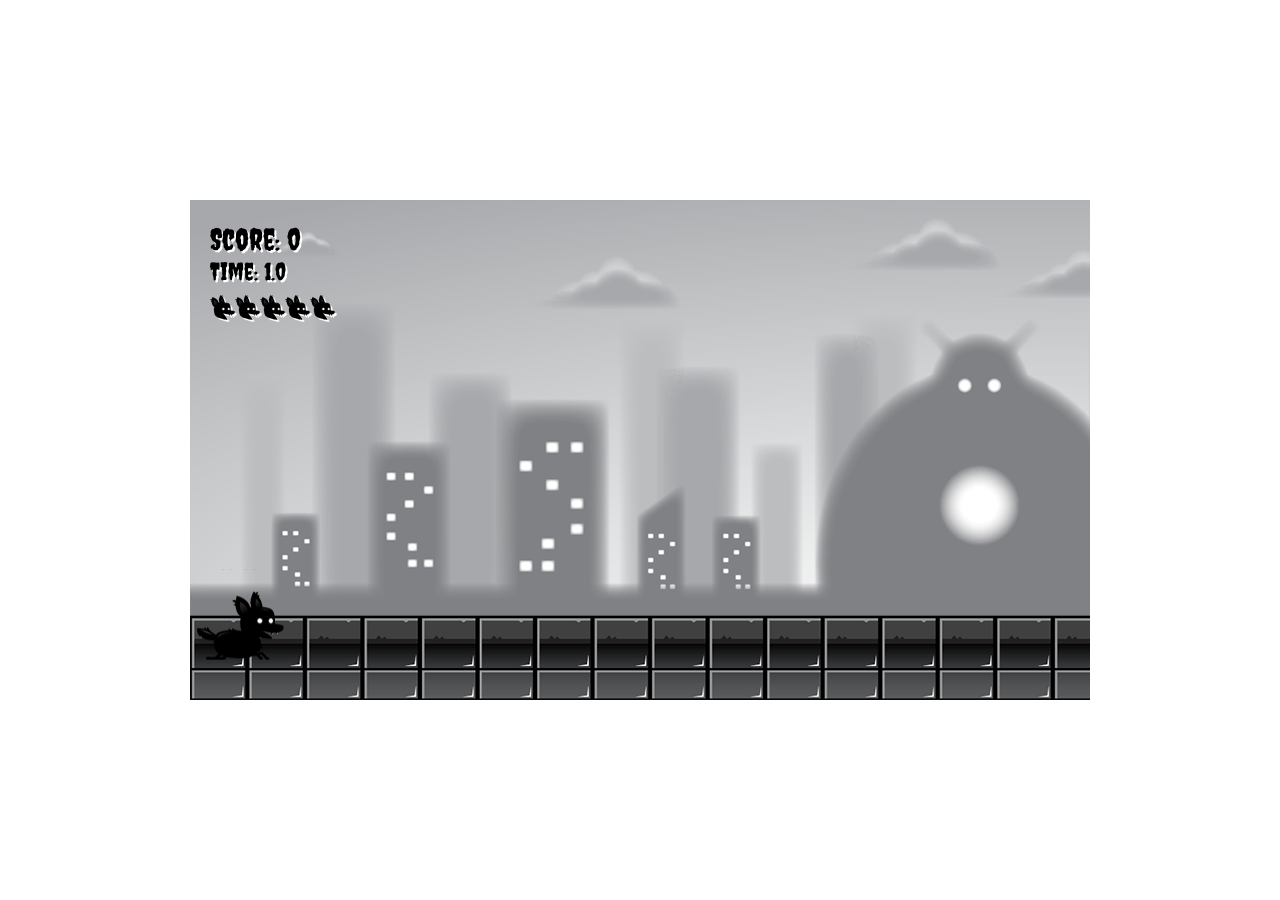
<file: project9.html>
<!DOCTYPE html>
<html lang='ru'>
<head>
    <meta charset='UTF-8'>
    <meta http-equiv='X-UA-Compatible' content='IE=edge'>
    <meta name='viewport' content='width=device-width, initial-scale=1.0'>	
    <title>Final endless runner game with all the features </title>
    <link rel="preconnect" href="https://fonts.googleapis.com">
    <link rel="preconnect" href="https://fonts.gstatic.com" crossorigin>
    <link href="https://fonts.googleapis.com/css2?family=Creepster&display=swap" rel="stylesheet">
    <link rel='stylesheet' href='./css/project9.css'> 
</head>
<body class='body'>
  <canvas id="canvas1"></canvas>
  <img id="player" src="./assets/images/project9/player.png" alt="player">
  <img id="layer1" src="./assets/images/project9/layer-1.png" alt="layer-1">
  <img id="layer2" src="./assets/images/project9/layer-2.png" alt="layer-2">
  <img id="layer3" src="./assets/images/project9/layer-3.png" alt="layer-3">
  <img id="layer4" src="./assets/images/project9/layer-4.png" alt="layer-4">
  <img id="layer5" src="./assets/images/project9/layer-5.png" alt="layer-5">
  <img id="enemy_fly" src="./assets/images/project9/enemy_fly.png" alt="enemy-fly">
  <img id="enemy_plant" src="./assets/images/project9/enemy_plant.png" alt="enemy-plant">
  <img id="enemy_spider_big" src="./assets/images/project9/enemy_spider_big.png" alt="enemy-spider-big">
  <img id="fire" src="./assets/images/project9/fire.png" alt="fire">
  <img id="collisionAnimation" src="./assets/images/project9/boom.png" alt="collision-animation">
  <img id="lives" src="./assets/images/project9/lives.png" alt="lives">
  
<script type='module' src='./js/project9.js'></script>
</body>
</html>
</file>
<file: css/project9.css>
* {
  margin: 0;
  padding: 0;
  box-sizing: border-box;
}

#canvas1 { 
  position: absolute;  
  top: 50%;
  left: 50%;
  transform: translate(-50%, -50%);
  max-width: 100%;
  max-height: 100%;
  font-family: 'Creepster', cursive;
}

#player, #layer1, #layer2, #layer3, #layer4, #layer5, #enemy_fly, #enemy_plant, #enemy_spider_big, #fire, #collisionAnimation, #lives { 
  display: none;
}
</file>
